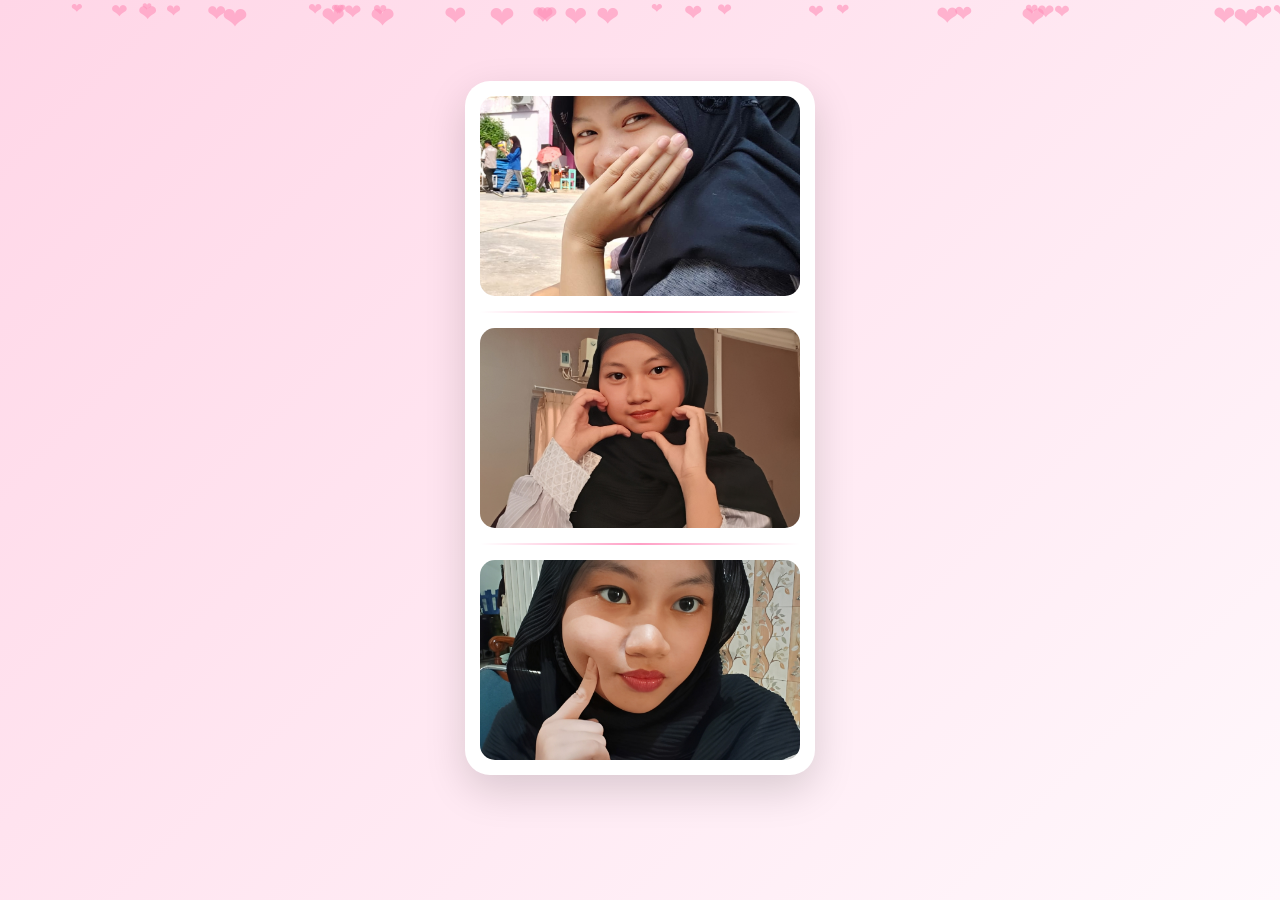
<file: index.html>
<!doctype html>
<html lang="id">
  <head>
    <meta charset="UTF-8" />
    <meta name="viewport" content="width=device-width, initial-scale=1.0" />
    <title>For My Princesss ❤️</title>
    <link rel="stylesheet" href="style.css">
  </head>

  <body>
    <div class="hearts"></div>
    <div class="intro" id="intro">
      <div class="photo-booth">
        <img src="1.jpeg" alt="Foto 1" />
        <div class="photo-line"></div>
        <img src="2.jpeg" alt="Foto 2" />
        <div class="photo-line"></div>
        <img src="3.jpeg" alt="Foto 3" />
      </div>
      <div class="text-box">
        <h1 id="title"></h1>
        <p id="subtitle"></p>
      </div>
    </div>
    <div class="letter-container" id="letterContainer">
      <div class="letter" id="letter">
        <div class="back"></div>
        <div class="front"></div>
        <div class="seal">❤️</div>
      </div>
    </div>
    <div class="overlay" id="overlay"></div>
    <div class="paper" id="paper">
      <div class="paper-decoration">🌸 ✨ 🌻 ✨ 🌸</div>
      <h2>🎂 Happy Sweet Seventeen Princesss ❤️</h2>
      <p id="message">
        Selamat ulang tahun ya, princesss! ❤️✨

        Di umur kamu yang ke 17 ini,, aku harap semoga semua doa, harapan, dan impian yang kamu punya bisa satu per satu terwujud 🤲✨ Semoga tahun ini menjadi tahun yang penuh kebahagiaan, keberuntungan, dan banyak hal baik yang datang ke hidup kamuu.. Aamiin.. ❤️

        Makasih banyak yaa,, karena udah hadir dan menjadi salah satu bagian paling indah dalam hidupkuu ❤️ Makasih juga karena kamu selalu mewarnai hari hariku yang sebelumnya terasa biasa aja, bahkan kadang kerasa beratt.. 😓 Kehadiranmu bener bener punya arti yang besar banget buat akuu 🫶

        Aku juga mau minta maaf kalau selama ini aku masih sering bikin kamu marah, kecewa, jengkel, atau ngerasa kurang nyaman 🙏 Maaf untuk semua sikap dan perkataanku yang mungkin pernah nyakitin kamuu.. Aku juga masih belajar untuk jadi seseorang yang lebih baik, baik untuk diriku sendiri atau yang terpenting untuk dirimu jugaa.. ❤️

        Di umur kamu yang baru inii,, aku harap kamu bisa jadi wanita yang lebih kuat, dewasa, dan tangguh 💪✨ Aku tahu kalau perjalanan kamu ke depannya mungkin nggak selalu mudahh,, tapi aku selalu percaya kamu punya kemampuan untuk melewati semuanyaa.. Aku selalu lihat gimana caranya kamu tetap berusaha, gimana caranya kamu tetap bertahan, dan aku yakin suatu hari nanti kamu pasti bisa buktiin ke dunia kalau kamu mampu ngeraih semua yang kamu impikan ❤️‍🔥

        Jangan pernah berhenti ngejar mimpi mimpi kamu waktu kecil yaa.. 🌙 Tetap jadi kamu yang aku kenal yaa,, seseorang yang selalu punya banyak hal indah di dalam dirinya ❤️

        Aku juga berharap ke depannya kamu bisa semakin nyaman dan percaya sama akuu,, semoga kita juga bisa terus memperbaiki diri, saling memahami, dan saling ngedukung satu sama lainn 😄 Semoga hubungan ini bisa terus bertahan, tumbuh, dan menjadi lebih baik dari hari ke hari 🤗❤️

        Sekali lagii,, happy sweet seventeen, princesss! ❤️🎂

        Thank you for being a part of my life 🫶 May your day be as beautiful as your smile 😊 and may all good things always come your way ✨

        And one more thing, I’m always proud of you ❤️
      </p>
      <button id="continueBtn">
        Lanjut ❤️
      </button>
    </div>
    <script src="script.js"></script>
  </body>
</html>
</file>
<file: style.css>
* {
  margin: 0;
  padding: 0;
  box-sizing: border-box;
  font-family: "Segoe UI", sans-serif;
}

html {
  scroll-behavior: smooth;
}

body {
  min-height: 100vh;
  background: linear-gradient(135deg, #ffd6e7, #fff8fc);
  overflow-x: hidden;
}

.hearts {
  position: fixed;
  inset: 0;
  overflow: hidden;
  pointer-events: none;
}

.heart {
  position: absolute;
  color: #ff8fb8;
  opacity: 0.6;
  animation: naik 8s linear infinite;
}

@keyframes naik {
  from {
    transform: translateY(100vh);
  }

  to {
    transform: translateY(-120px);
  }
}

.intro {
  min-height: 100vh;
  display: flex;
  flex-direction: column;
  align-items: center;
  justify-content: center;
  padding: 30px 15px;
  animation: masuk 2s ease;
}

@keyframes masuk {
  from {
    opacity: 0;
    transform: scale(0.9);
  }

  to {
    opacity: 1;
    transform: scale(1);
  }
}

.photo-booth {
  width: min(85vw, 350px);
  background: white;
  padding: 15px;
  border-radius: 25px;
  box-shadow: 0 15px 40px rgba(0, 0, 0, 0.15);
  animation: muncul 1.2s ease;
}

.photo-booth img {
  width: 100%;
  height: 200px;
  object-fit: cover;
  display: block;
  border-radius: 15px;
}

.photo-line {
  height: 2px;
  margin: 15px 0;
  background: linear-gradient(90deg, transparent, #ff9fc5, transparent);
}

@keyframes muncul {
  from {
    opacity: 0;
    transform: translateY(40px);
  }

  to {
    opacity: 1;
    transform: translateY(0);
  }
}

.text-box {
  text-align: center;
  margin-top: 30px;
  max-width: 700px;
}

.text-box h1 {
  color: #ff4f8b;
  font-size: clamp(25px, 5vw, 45px);
}

.text-box p {
  color: #555;
  margin-top: 15px;
  font-size: clamp(14px, 2vw, 20px);
}

.letter-container {
  position: fixed;
  right: 25px;
  bottom: -100px;
  transition: 1s;
}

.letter-container.show {
  bottom: 25px;
}

.letter {
  width: 65px;
  height: 45px;
  position: relative;
  cursor: pointer;
  transition: 1s;
  filter: drop-shadow(0 12px 25px rgba(0, 0, 0, 0.18));
}

.letter.big {
  position: fixed;
  left: 50%;
  top: 50%;
  transform: translate(-50%, -50%) scale(4);
}

.back {
  position: absolute;
  width: 100%;
  height: 100%;
  background: linear-gradient(145deg, #ff9ac2, #ff6fa5);
  border-radius: 0 0 8px 8px;
}

.front {
  position: absolute;
  width: 100%;
  height: 100%;
  background: linear-gradient(145deg, #ffc1d9, #ff8eb8);
  clip-path: polygon(0 0, 50% 60%, 100% 0);
  transform-origin: top;
  transition: 0.8s;
  z-index: 2;
}

.letter.open .front {
  transform: rotateX(180deg);
}

.seal {
  position: absolute;
  left: 50%;
  top: 58%;
  transform: translate(-50%, -50%);
  width: 22px;
  height: 22px;
  border-radius: 50%;
  background: white;
  display: flex;
  align-items: center;
  justify-content: center;
  z-index: 5;
  font-size: 12px;
  box-shadow: 0 2px 8px rgba(0, 0, 0, 0.15);
}

.overlay {
  position: fixed;
  inset: 0;
  background: rgba(0, 0, 0, 0.35);
  opacity: 0;
  pointer-events: none;
  transition: 0.5s;
}

.overlay.show {
  opacity: 1;
  pointer-events: auto;
}

.paper {
  position: fixed;
  left: 50%;
  top: 50%;
  transform: translate(-50%, -50%) scale(0.5);
  width: min(90vw, 700px);
  max-height: 70vh;
  overflow-y: auto;
  padding: 30px;
  background: linear-gradient(#fffdf8, #fff7ee);
  border: 2px solid #ffd7a8;
  border-radius: 20px;
  box-shadow: 0 20px 50px rgba(0, 0, 0, 0.25);
  opacity: 0;
  pointer-events: none;
  transition: 0.8s;
}

.paper.show {
  opacity: 1;
  pointer-events: auto;
  transform: translate(-50%, -50%) scale(1);
}

.paper-decoration {
  text-align: center;
  font-size: 22px;
  margin-bottom: 15px;
}

.paper h2 {
  color: #ff4f8b;
  text-align: center;
  margin-bottom: 20px;
}

.paper p {
  color: #444;
  line-height: 1.8;
  white-space: pre-line;
  word-wrap: break-word;
  padding: 10px;
  background: repeating-linear-gradient(
    transparent,
    transparent 31px,
    rgba(255, 150, 180, 0.12) 32px
  );
}

.paper::-webkit-scrollbar {
  width: 8px;
}

.paper::-webkit-scrollbar-thumb {
  background: #ff9fc5;
  border-radius: 10px;
}

@media (max-width: 600px) {
  .photo-booth img {
    height: 160px;
  }

  .letter.big {
    transform: translate(-50%, -50%) scale(3);
  }

  .paper {
    padding: 20px;
  }
}

#continueBtn {
  display: none;
  margin: 25px auto 0;
  padding: 12px 35px;
  border: none;
  border-radius: 30px;
  background: #ff6fa5;
  color: white;
  font-size: 16px;
  cursor: pointer;
}
</file>
